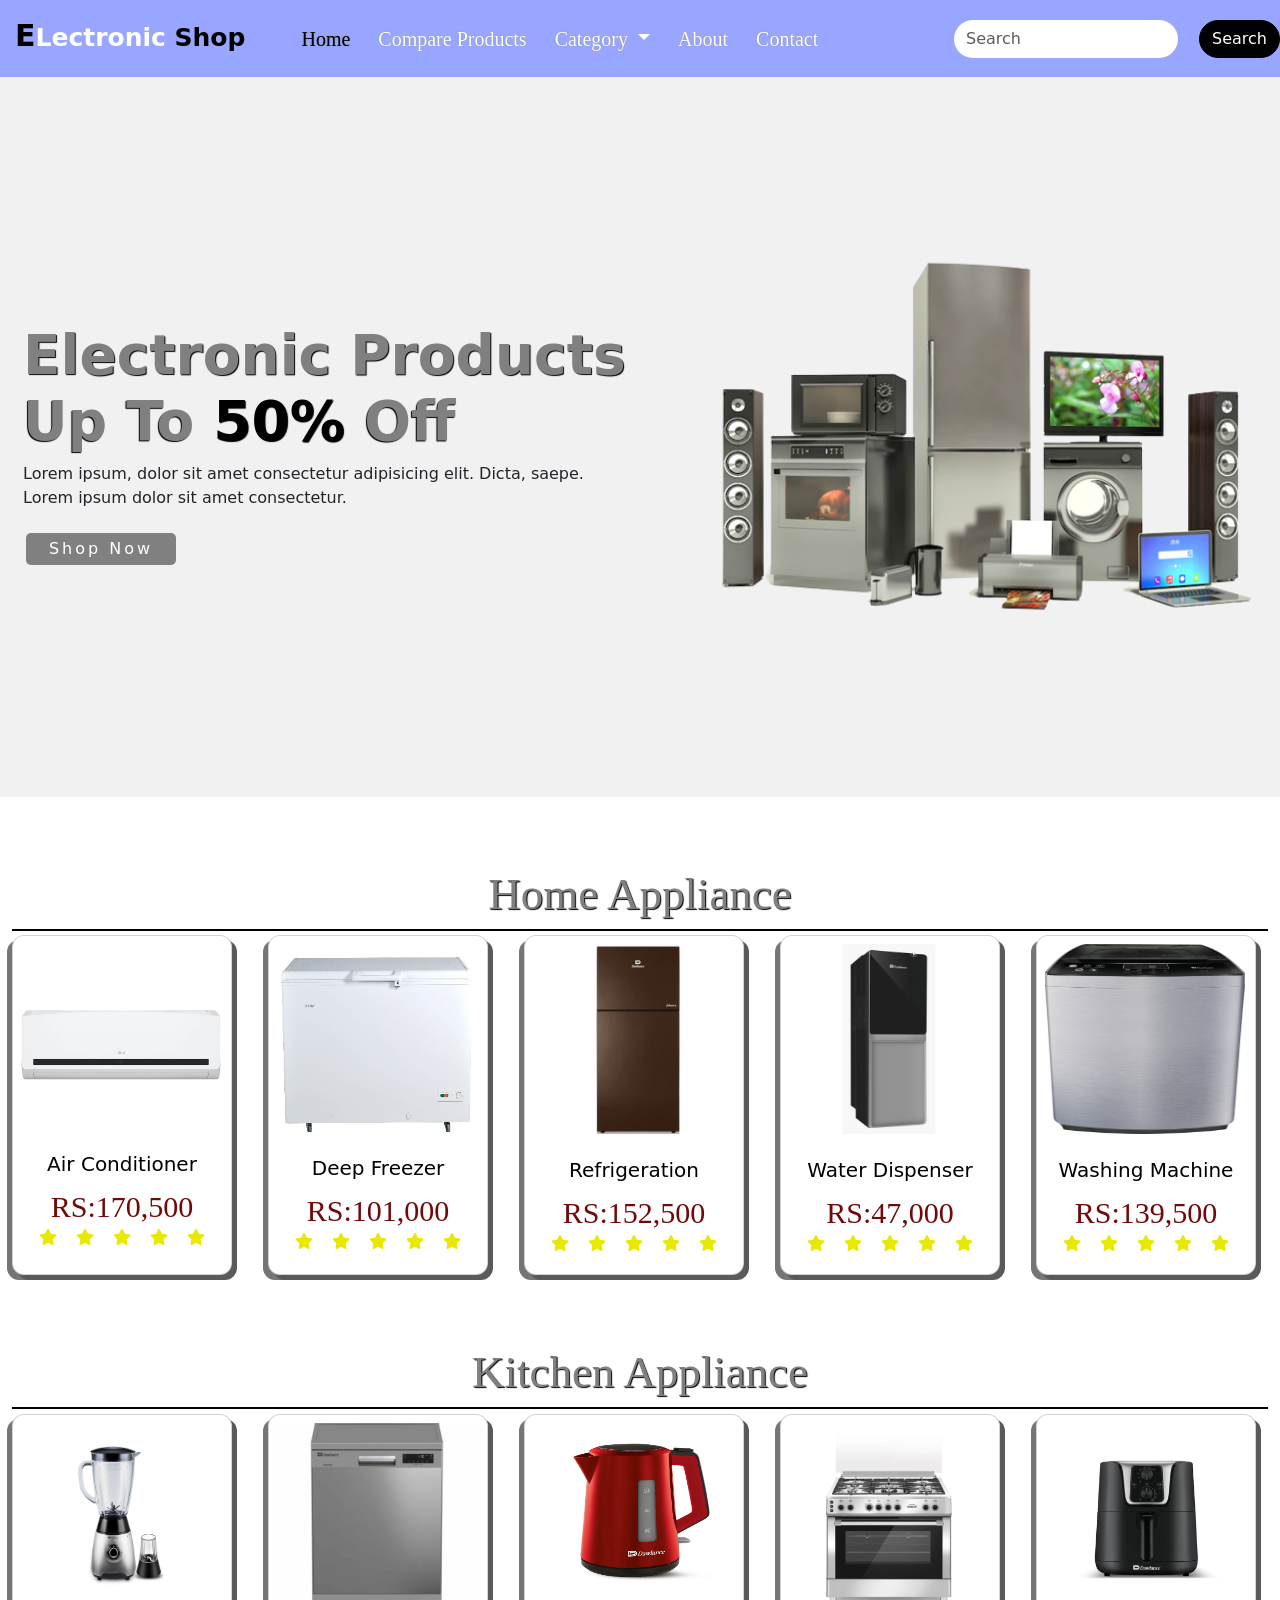
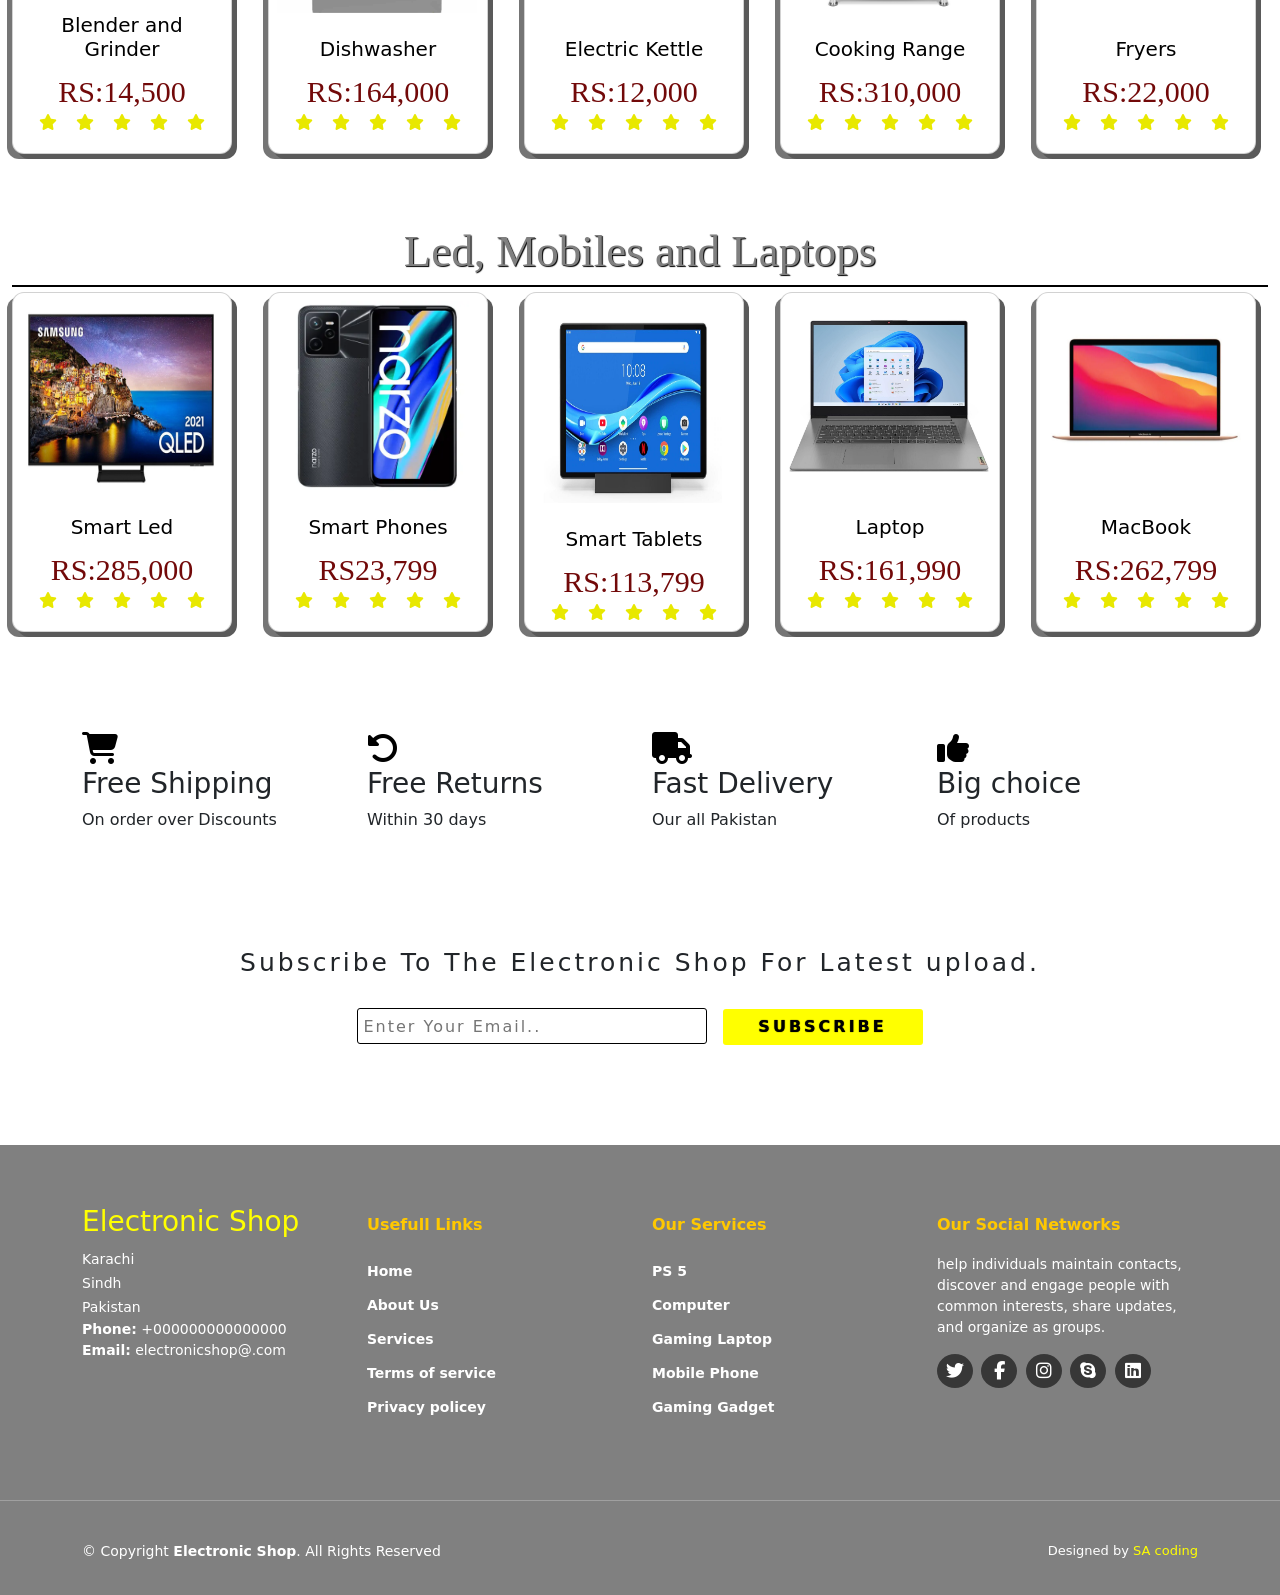
<file: index.html>
<!DOCTYPE html>
<html lang="en">

<head>
    <meta charset="UTF-8">
    <meta name="viewport" content="width=device-width, initial-scale=1.0">
    <meta http-equiv="X-UA-Compatible" content="ie=edge">
    <meta name="Description" content="Enter your description here" />
    <link rel="stylesheet" href="https://cdnjs.cloudflare.com/ajax/libs/font-awesome/6.5.1/css/all.min.css"
        integrity="sha512-DTOQO9RWCH3ppGqcWaEA1BIZOC6xxalwEsw9c2QQeAIftl+Vegovlnee1c9QX4TctnWMn13TZye+giMm8e2LwA=="
        crossorigin="anonymous" referrerpolicy="no-referrer" />
    <link rel="stylesheet" href="https://cdnjs.cloudflare.com/ajax/libs/twitter-bootstrap/5.3.2/css/bootstrap.min.css">
    <link rel="stylesheet" href="https://cdnjs.cloudflare.com/ajax/libs/font-awesome/5.15.4/css/all.min.css">
    <link rel="stylesheet" href="style.css">
    <link href="https://unpkg.com/aos@2.3.1/dist/aos.css" rel="stylesheet">
    <link rel="shortcut icon" href="./Img/ss.png" type="image/x-icon">
    <title>Electronic Items</title>
</head>
<body>
    
        <!-- navbar -->
        <nav class="navbar navbar-expand-lg" id="navbar">
            <a class="navbar-brand" href="index.html" id="logo"><span id="span1">E</span>Lectronic <span>Shop</span></a>
            <button class="navbar-toggler" type="button" data-bs-toggle="collapse"
            data-bs-target="#navbarSupportedContent" aria-controls="navbarSupportedContent"
            aria-expanded="false" aria-label="Toggle navigation">
            <span class="navbar-toggler-icon"></span>
        </button>
            <div class="collapse navbar-collapse" id="navbarSupportedContent">
                <ul class="navbar-nav me-auto mb-2 mb-lg-0">
                    <li class="nav-item">
                        <a class="nav-link active" aria-current="page" href="./index.html">Home</a>
                    </li>
                    <li class="nav-item">
                        <a class="nav-link" href="./compare.html">Compare Products</a>
                    </li>
                    <li class="nav-item dropdown">
                        <a class="nav-link dropdown-toggle" href="#" id="navbarDropdown" role="button"
                            data-bs-toggle="dropdown" aria-expanded="false">
                            Category
                        </a>
                        <ul class="dropdown-menu" aria-labelledby="navbarDropdown" style="background-color: gray;">
                            <li><a class="dropdown-item" href="./Air/air.html">Air Conditioner</a></li>
                            <li><a class="dropdown-item" href="./Freezer/Freezer.html">Deep Freezer</a></li>
                            <li><a class="dropdown-item" href="./Refrigeration/Refrigration.html">Refrigeration</a></li>
                            <li><a class="dropdown-item" href="./Water dispenser/water dispenser.html">Water Dispenser</a></li>
                            <li><a class="dropdown-item" href="./Washing Machine/washing machine.html">Washing Machine</a></li>
                            <li><a class="dropdown-item" href="./Kitchen/kitchen.html">Blender and Juicer</a></li>
                            <li><a class="dropdown-item" href="./Dishwasher/Dishwasher.html">Dishwasher</a></li>
                            <li><a class="dropdown-item" href="./Elecrtic Kettle/Electric kettle.html">Electric Kettle</a></li>
                            <li><a class="dropdown-item" href="./Cooking/Cooking.html">Cooking</a></li>
                            <li><a class="dropdown-item" href="./Fryers/Fryers.html">Air Fryers</a></li>
                            <li><a class="dropdown-item" href="./Smart TV/TV.html">Smart Led</a></li>
                            <li><a class="dropdown-item" href="./phone/phone.html">Smart Phones</a></li>
                            <li><a class="dropdown-item" href="./Tablet/Tablet.html">Smart Tablets</a></li>
                            <li><a class="dropdown-item" href="./Laptop/Laptop.html">Laptop</a></li>
                            <li><a class="dropdown-item" href="./Mac/mac.html">MacBook</a></li>
                            
                        </ul>
                    </li>
                    <li class="nav-item">
                        <a class="nav-link" href="./about.html">About</a>
                    </li>
                    <li class="nav-item">
                        <a class="nav-link" href="./contact.html">Contact</a>
                    </li>
                </ul>
                <form class="d-flex" id="search">
                    <input class="form-control me-2" type="search" placeholder="Search" aria-label="Search">
                    <button class="btn btn-outline-success" type="submit">Search</button>
                </form>
            </div>
        </nav>
        <!-- navigation bar end -->
    
    
        <!-- home content -->
        <section class="home">
            <div class="content">
                <h1> <span>Electronic Products</span>
                    <br>
                    Up To <span id="span2" style="color: black;">50%</span> Off
                </h1>
                <p>Lorem ipsum, dolor sit amet consectetur adipisicing elit. Dicta, saepe.
                    <br>Lorem ipsum dolor sit amet consectetur.
                </p>
                <div class="btn"><button>Shop Now</button></div>
    
            </div>
            <div class="img">
                <img src="./Img/background.png" alt="">
            </div>
        </section>
        <!-- home content -->
        <!-- Categories Card Start -->
        <div class="container-fluid mt-5">
            <!-- cards Home Start -->
            <div id="home">Home Appliance </div>
            <div class="row">
                <div class="col">
                    <div class="card">
                        <a href="./Air/air.html"> <img src="./Img/Air conditioner.png " class="card-img-top img-fluid"
                                alt="..." style="margin-top: 33%;">
                            <div class="card-body">
                                <h5 class="card-title mt-5">Air Conditioner</h5>
                                <div class="price">RS:170,500</div>
                                <div class="star text-center">
                                    <i class="fa-solid fa-star checked"></i>
                                    <i class="fa-solid fa-star checked"></i>
                                    <i class="fa-solid fa-star checked"></i>
                                    <i class="fa-solid fa-star checked"></i>
                                    <i class="fa-solid fa-star checked"></i>
                                </div>
                            </div>
                        </a>
                    </div>
                </div>
                <div class="col">
                    <div class="card">
                        <a href="./Freezer/Freezer.html"> <img src="./Img/haier-deep-freezer-hdf-345-sd.png"
                                class="card-img-top img-fluid mt-3" alt="..." style="height: 180px;">
                            <div class="card-body">
                                <h5 class="card-title">Deep Freezer</h5>
                                <div class="price">RS:101,000</div>
                                <div class="star text-center">
                                    <i class="fa-solid fa-star checked"></i>
                                    <i class="fa-solid fa-star checked"></i>
                                    <i class="fa-solid fa-star checked"></i>
                                    <i class="fa-solid fa-star checked"></i>
                                    <i class="fa-solid fa-star checked"></i>
                                </div>
                            </div>
                    </div>
                    </a>
                </div>
                <div class="col">
                    <div class="card">
                        <a href="./Refrigeration/Refrigration.html"> <img src="./Img/rd1.webp"
                                class="card-img-top img-fluid" alt="..." style="height: 190px;">
                            <div class="card-body">
                                <h5 class="card-title">Refrigeration</h5>
                                <div class="price">RS:152,500</div>
                                <div class="star text-center">
                                    <i class="fa-solid fa-star checked"></i>
                                    <i class="fa-solid fa-star checked"></i>
                                    <i class="fa-solid fa-star checked"></i>
                                    <i class="fa-solid fa-star checked"></i>
                                    <i class="fa-solid fa-star checked"></i>
                                </div>
                            </div>
                    </div>
                    </a>
                </div>
                <div class="col">
                    <div class="card">
                        <a href="./Water dispenser/water dispenser.html"> <img src="./Img/w1.webp"
                                class="card-img-top img-fluid" alt="..." style="height: 190px;">
                            <div class="card-body">
                                <h5 class="card-title">Water Dispenser</h5>
                                <div class="price">RS:47,000</div>
                                <div class="star text-center">
                                    <i class="fa-solid fa-star checked"></i>
                                    <i class="fa-solid fa-star checked"></i>
                                    <i class="fa-solid fa-star checked"></i>
                                    <i class="fa-solid fa-star checked"></i>
                                    <i class="fa-solid fa-star checked"></i>
                                </div>
                            </div>
                    </div>
                    </a>
                </div>
                <div class="col">
                    <div class="card">
                        <a href="./Washing Machine/washing machine.html"> <img src="./Img/wmd1.png"
                                class="card-img-top img-fluid" alt="..." style="height: 190px;">
                            <div class="card-body">
                                <h5 class="card-title">Washing Machine</h5>
                                <div class="price">RS:139,500</div>
                                <div class="star text-center">
                                    <i class="fa-solid fa-star checked"></i>
                                    <i class="fa-solid fa-star checked"></i>
                                    <i class="fa-solid fa-star checked"></i>
                                    <i class="fa-solid fa-star checked"></i>
                                    <i class="fa-solid fa-star checked"></i>
                                </div>
                            </div>
                    </div>
                </div>
                </a>
            </div>
            <!-- cards Home end -->
    
            <!-- cards Kitchen Start -->
            <div id="home">Kitchen Appliance</div>
            <div class="row">
                <div class="col">
                    <div class="card">
                        <a href="./Kitchen/kitchen.html">
                            <img src="./Img/bd1.png" class="card-img-top img-fluid mt-4" alt="..."
                                style="width: 200px; height: 150px;">
                            <div class="card-body">
                                <h5 class="card-title">Blender and Grinder</h5>
                                <div class="price">RS:14,500</div>
                                <div class="star text-center">
                                    <i class="fa-solid fa-star checked"></i>
                                    <i class="fa-solid fa-star checked"></i>
                                    <i class="fa-solid fa-star checked"></i>
                                    <i class="fa-solid fa-star checked"></i>
                                    <i class="fa-solid fa-star checked"></i>
                                </div>
                            </div>
                    </div>
                    </a>
                </div>
                <div class="col">
                    <div class="card">
                        <a href="./Dishwasher/Dishwasher.html">
                            <img src="./Img/Dw1.jpg" class="card-img-top img-fluid" alt="..." style="height: 190px;">
                            <div class="card-body">
                                <h5 class="card-title">Dishwasher</h5>
                                <div class="price">RS:164,000</div>
                                <div class="star text-center">
                                    <i class="fa-solid fa-star checked"></i>
                                    <i class="fa-solid fa-star checked"></i>
                                    <i class="fa-solid fa-star checked"></i>
                                    <i class="fa-solid fa-star checked"></i>
                                    <i class="fa-solid fa-star checked"></i>
                                </div>
                            </div>
                    </div>
                    </a>
                </div>
                <div class="col">
                    <div class="card">
                        <a href="./Elecrtic Kettle/Electric kettle.html">
                            <img src="./Img/de1.webp" class="card-img-top img-fluid " alt="..." style="height: 190px;">
                            <div class="card-body">
                                <h5 class="card-title">Electric Kettle</h5>
                                <div class="price">RS:12,000</div>
                                <div class="star text-center">
                                    <i class="fa-solid fa-star checked"></i>
                                    <i class="fa-solid fa-star checked"></i>
                                    <i class="fa-solid fa-star checked"></i>
                                    <i class="fa-solid fa-star checked"></i>
                                    <i class="fa-solid fa-star checked"></i>
                                </div>
                            </div>
                    </div>
                    </a>
                </div>
                <div class="col">
                    <div class="card">
                        <a href="./Cooking/Cooking.html">
                            <img src="./Img/DC1.webp" class="card-img-top img-fluid" alt="..." style="height: 190px;">
                            <div class="card-body">
                                <h5 class="card-title">Cooking Range</h5>
                                <div class="price">RS:310,000</div>
                                <div class="star text-center">
                                    <i class="fa-solid fa-star checked"></i>
                                    <i class="fa-solid fa-star checked"></i>
                                    <i class="fa-solid fa-star checked"></i>
                                    <i class="fa-solid fa-star checked"></i>
                                    <i class="fa-solid fa-star checked"></i>
                                </div>
                            </div>
                    </div>
                    </a>
                </div>
                <div class="col">
                    <div class="card">
                        <a href="./Fryers/Fryers.html">
                            <img src="./Img/DF1.webp" class="card-img-top img-fluid" alt="..." style="height: 190px;">
                            <div class="card-body">
                                <h5 class="card-title">Fryers</h5>
                                <div class="price">RS:22,000</div>
                                <div class="star text-center">
                                    <i class="fa-solid fa-star checked"></i>
                                    <i class="fa-solid fa-star checked"></i>
                                    <i class="fa-solid fa-star checked"></i>
                                    <i class="fa-solid fa-star checked"></i>
                                    <i class="fa-solid fa-star checked"></i>
                                </div>
                            </div>
                    </div>
                    </a>
                </div>
            </div>
            <!-- cards kitchen end -->
    
            <!-- cards Tv and Mobiles Start -->
            <div id="home">Led, Mobiles and Laptops</div>
            <div class="row">
                <div class="col">
                    <div class="card">
                        <a href="./Smart TV/TV.html">
                            <img src="./Img/TV1.webp" class="card-img-top img-fluid" alt="..." style="height: 190px;">
                            <div class="card-body">
                                <h5 class="card-title">Smart Led</h5>
                                <div class="price">RS:285,000</div>
                                <div class="star text-center">
                                    <i class="fa-solid fa-star checked"></i>
                                    <i class="fa-solid fa-star checked"></i>
                                    <i class="fa-solid fa-star checked"></i>
                                    <i class="fa-solid fa-star checked"></i>
                                    <i class="fa-solid fa-star checked"></i>
                                </div>
                            </div>
                    </div>
                    </a>
                </div>
            
                <div class="col">
                    <div class="card">
                        <a href="./phone/phone.html">
                            <img src="./Img/ph1.webp" class="card-img-top img-fluid" alt="..." style="height: 190px;">
                            <div class="card-body">
                                <h5 class="card-title">Smart Phones</h5>
                                <div class="price">RS23,799</div>
                                <div class="star text-center">
                                    <i class="fa-solid fa-star checked"></i>
                                    <i class="fa-solid fa-star checked"></i>
                                    <i class="fa-solid fa-star checked"></i>
                                    <i class="fa-solid fa-star checked"></i>
                                    <i class="fa-solid fa-star checked"></i>
                                </div>
                            </div>
                    </div>
                    </a>
                </div>
                <div class="col">
                    <div class="card">
                        <a href="./Tablet/Tablet.html">
                            <img src="./Img/tb1.jpg" class="card-img-top img-fluid " alt="..."
                                style="height: 190px; margin-top: 20px;">
                            <div class="card-body">
                                <h5 class="card-title">Smart Tablets</h5>
                                <div class="price">RS:113,799</div>
                                <div class="star text-center">
                                    <i class="fa-solid fa-star checked"></i>
                                    <i class="fa-solid fa-star checked"></i>
                                    <i class="fa-solid fa-star checked"></i>
                                    <i class="fa-solid fa-star checked"></i>
                                    <i class="fa-solid fa-star checked"></i>
                                </div>
                            </div>
                    </div>
                    </a>
                </div>
                <div class="col">
                    <div class="card">
                        <a href="./Laptop/Laptop.html">
                            <img src="./Img/Lt1.jpg" class="card-img-top img-fluid" alt="..." style="height: 190px;">
                            <div class="card-body">
                                <h5 class="card-title">Laptop</h5>
                                <div class="price">RS:161,990</div>
                                <div class="star text-center">
                                    <i class="fa-solid fa-star checked"></i>
                                    <i class="fa-solid fa-star checked"></i>
                                    <i class="fa-solid fa-star checked"></i>
                                    <i class="fa-solid fa-star checked"></i>
                                    <i class="fa-solid fa-star checked"></i>
                                </div>
                            </div>
                    </div>
                    </a>
                </div>
                <div class="col">
                    <div class="card">
                        <a href="./Mac/mac.html">
                            <img src="./Img/mac1.jpg" class="card-img-top img-fluid" alt="..." style="height: 190px;">
                            <div class="card-body">
                                <h5 class="card-title">MacBook</h5>
                                <div class="price">RS:262,799</div>
                                <div class="star text-center">
                                    <i class="fa-solid fa-star checked"></i>
                                    <i class="fa-solid fa-star checked"></i>
                                    <i class="fa-solid fa-star checked"></i>
                                    <i class="fa-solid fa-star checked"></i>
                                    <i class="fa-solid fa-star checked"></i>
                                </div>
                            </div>
                    </div>
                    </a>
                </div>
            </div>
        </div>
            <!-- cards kitchen end -->
            <!-- offer -->
            <div class="container" id="offer">
                <div class="row">
                    <div class="col-md-3 py-3 py-md-0">
                        <i class="fa-solid fa-cart-shopping"></i>
                        <h3>Free Shipping</h3>
                        <p>On order over Discounts</p>
                    </div>
                    <div class="col-md-3 py-3 py-md-0">
                        <i class="fa-solid fa-rotate-left"></i>
                        <h3>Free Returns</h3>
                        <p>Within 30 days</p>
                    </div>
                    <div class="col-md-3 py-3 py-md-0">
                        <i class="fa-solid fa-truck"></i>
                        <h3>Fast Delivery</h3>
                        <p>Our all Pakistan</p>
                    </div>
                    <div class="col-md-3 py-3 py-md-0">
                        <i class="fa-solid fa-thumbs-up"></i>
                        <h3>Big choice</h3>
                        <p>Of products</p>
                    </div>
                </div>
            </div>
            <!-- offer -->
            <!-- newslater -->
            <div class="container" id="newslater">
                <h3 class="text-center">Subscribe To The Electronic Shop For Latest upload.</h3>
                <div class="input text-center">
                    <input type="text" placeholder="Enter Your Email..">
                    <button id="subscribe" style="color: black;">SUBSCRIBE</button>
                </div>
            </div>
            <!-- newslater -->
            <!-- footer -->
            <footer id="footer">
                <div class="footer-top">
                    <div class="container">
                        <div class="row">
                            <div class="col-lg-3 col-md-6 footer-contact">
                                <h3>Electronic Shop</h3>
                                <p>
                                    Karachi <br>
                                    Sindh <br>
                                    Pakistan <br>
                                </p>
                                <strong>Phone:</strong> +000000000000000 <br>
                                <strong>Email:</strong> electronicshop@.com <br>
                            </div>
                            <div class="col-lg-3 col-md-6 footer-links">
                                <h4>Usefull Links</h4>
                                <ul>
                                    <li><a href="#">Home</a></li>
                                    <li><a href="#">About Us</a></li>
                                    <li><a href="#">Services</a></li>
                                    <li><a href="#">Terms of service</a></li>
                                    <li><a href="#">Privacy policey</a></li>
                                </ul>
                            </div>
                            <div class="col-lg-3 col-md-6 footer-links">
                                <h4>Our Services</h4>
                                <ul>
                                    <li><a href="#">PS 5</a></li>
                                    <li><a href="#">Computer</a></li>
                                    <li><a href="#">Gaming Laptop</a></li>
                                    <li><a href="#">Mobile Phone</a></li>
                                    <li><a href="#">Gaming Gadget</a></li>
                                </ul>
                            </div>
                            <div class="col-lg-3 col-md-6 footer-links">
                                <h4>Our Social Networks</h4>
                                <p>help individuals maintain contacts, discover and engage people with common interests,
                                    share updates, and
                                    organize as groups.</p>
                                <div class="socail-links mt-3">
                                    <a href="#"><i class="fa-brands fa-twitter"></i></a>
                                    <a href="#"><i class="fa-brands fa-facebook-f"></i></a>
                                    <a href="#"><i class="fa-brands fa-instagram"></i></a>
                                    <a href="#"><i class="fa-brands fa-skype"></i></a>
                                    <a href="#"><i class="fa-brands fa-linkedin"></i></a>
                                </div>
                            </div>
                        </div>
                    </div>
                </div>
                <hr>
                <div class="container py-4">
                    <div class="copyright">
                        &copy; Copyright <strong><span>Electronic Shop</span></strong>. All Rights Reserved
                    </div>
                    <div class="credits">
                        Designed by <a href="#">SA coding</a>
                    </div>
                </div>
            </footer>
            <script src="https://unpkg.com/aos@2.3.1/dist/aos.js"></script>
            <script src="https://cdnjs.cloudflare.com/ajax/libs/popper.js/2.9.2/umd/popper.min.js"></script>
            <script src="https://cdnjs.cloudflare.com/ajax/libs/twitter-bootstrap/5.3.2/js/bootstrap.min.js"></script>
</body>
</file>
<file: style.css>
body {
    margin: 0;
}

/* navbar */
#navbar {
    background-color: rgb(152, 166, 255);
}

#logo {
    margin-left: 15px;
    color: white;
    font-size: 25px;
    font-weight: bold;
    margin-bottom: 6px;
}

#logo span {
    color: black;
}

#logo #span1 {
    font-size: 30px;
}

.navbar-nav {
    margin-left: 20px;
}

.nav-item {
    margin-left: 10px;
}

.nav-item .nav-link {
    font-size: 20px;
    font-family: "poppins";
    color: white;
    margin-left: 2px;
    text-shadow: 0px 0px 1px gray;
    transition: 0.5s ease;
}

.nav-item .nav-link:hover {
    color: rgb(0, 0, 0);
    border-bottom: 2px solid black;
}

.navbar-toggler {
    background-color: #b8b8b8;
}

.dropdown-menu li a {
    color: white;
    transition: 0.5s ease;
}

.dropdown-menu li a:hover {
    background-color: gray;
    color: black;
}

#search input {
    border-radius: 50px;
    border: none;
}

#search button {
    border-radius: 50px;
    color: white;
    border: 1px solid black;
    background-color: black;
}

/* nvbar */
/* home content */
.home {
    width: 100%;
    height: 80vh;
    display: flex;
    align-items: center;
    justify-content: center;
    flex-wrap: wrap;
    position: relative;
    background-color: #a9a9a92b;
    z-index: 0;
}

/* home content */
.home .img {
    flex: 1 1 300px;
}

.home .img img {
    margin-top: 30px;
    width: 100%;
}

.home .content {
    flex: 1 1 400px;
    margin-top: 20px;
}

.content h1 {
    color: gray;
    font-weight: bold;
    margin-left: 23px;
    font-size: 55px;
    text-shadow: -1px 1px 1px black;
}

.content h1 span {
    color: gray;
    text-shadow: 1px 1px 1px black;
}

#span2 {
    color: black;
}

.content p {
    margin-left: 23px;
}

.btn {
    margin-left: 13px;
}

.btn button {
    width: 150px;
    height: 32px;
    letter-spacing: 3px;
    background-color: gray;
    color: white;
    border-radius: 5px;
    border: none;
    transition: 0.5s ease;
    cursor: pointer;
}

.btn button:hover {
    background-color: black;
    color: rgb(255, 255, 255);
    border: none;
}

@media screen and (max-width:1200px) {
    .home {
        height: 90vh;
    }
}

@media screen and (max-width:799px) {
    .home {
        height: 140vh;
    }
}

@media screen and (max-width:550px) {
    .home {
        height: 110vh;
    }
}

@media screen and (max-width:420px) {
    .content h1 {
        font-size: 45px;
    }
}

@media screen and (max-width:320px) {
    .content h1 {
        font-size: 36px;
    }
}

/* home content */

.card {
    margin-top: .3rem;
    width: 220px;
    height: 340px;
    border-radius: 12px;
    background: #ffffff;
    box-shadow: 5px 5px 0px #5a5a5a,
        -5px 5px 0px #757575;
}

.card-img-top {
    margin: 0.5rem;
    width: 200px;
}

/* .card-img-top:hover {
    transition: 1s all ease-out;
    transform: scale(1.08);
    border-radius: 30px;
} */

.card:hover {
    transition: 1s all ease-out;
    border: px solid #000000;
    font-family: "poppins";
    font-size: 20px;
    --btn-bg-1: rgb(169, 169, 169);
    --btn-bg-2: rgb(243, 243, 243);
    background-image: linear-gradient(325deg, var(--btn-bg-2) 0%, var(--btn-bg-1) 55%, var(--btn-bg-2) 90%);
    background-position: right top;
    box-shadow: 0px 0px 20px rgba(171, 223, 255, 0.5), 0px 5px 5px -1px rgba(0, 97, 253, 0.25);
    border-radius: 10px;
}

#home {
    margin-top: 4rem;
    color: gray;
    text-shadow: 1px 1px 1px black;
    border-bottom: 2px solid black;
    text-align: center;
    font-size: 45px;
    font-weight: 500;
    font-family: "poppins";
}

h5 {
    text-align: center;
}

.price {
    font-family: "poppins";
    font-size: 30px;
    text-align: center;
    justify-content: center;
    display: flex;
    color: rgb(114, 9, 9);
}

.star {

    justify-content: space-around;
    display: flex;
}

.checked {
    color: rgb(232, 232, 0);
}

a {
    text-decoration: none;
    color: #000000;
}

a:hover {
    text-decoration: none;
    color: #000000;
}

#offer {
    margin-top: 100px;
}

#offer i {
    font-size: 32px;
    color: black;
}

/* offer */
#offer {
    margin-top: 100px;
}

#offer i {
    font-size: 32px;
    color: black;
}

/* offer */

/* newslater */
#newslater {
    margin-top: 100px;
}

#newslater h3 {
    font-size: 25px;
    letter-spacing: 3px;
}

.input {
    margin-top: 30px;
}

.input input {
    width: 350px;
    height: 36px;
    letter-spacing: 2px;
    border-radius: 3px;
    border: 1px solid black;
    padding-left: 5px;
}

#subscribe {
    width: 200px;
    height: 36px;
    margin-left: 10px;
    border-radius: 3px;
    border: none;
    background-color: yellow;
    color: white;
    letter-spacing: 3px;
    font-weight: bold;
    text-shadow: 0px 0px 1px black;
}

@media screen and (max-width:465px) {
    .input input {
        width: 280px;
    }

    #subscribe {
        margin-top: 10px;
    }
}

@media screen and (max-width:250px) {
    .input input {
        width: 150px;
    }

    #subscribe {
        width: 150px;
    }
}

/* newslater */


/* footer */
#footer {
    padding: 0 0 30px 0px;
    color: white;
    font-size: 14px;
    background-color: gray;
    margin-top: 100px;
}

#footer .footer-top {
    padding: 60px 0 30px 0;
    background-color: gray;
    color: white;
}

#footer .footer-top .footer-contact {
    margin-bottom: 30px;
}

#footer .footer-top .footer-contact h3 {
    color: yellow;
}

#footer .footer-top .footer-contact h4 {
    font-size: 22px;
    margin: 0 0 30px 0;
    padding: 2px 0 2px 0;
    line-height: 1;
    font-weight: 700;
}

#footer .footer-top .footer-contact p {
    font-size: 14px;
    line-height: 24px;
    margin-bottom: 0;
    color: white;
}

#footer .footer-top h4 {
    font-size: 16px;
    font-weight: bold;
    position: relative;
    padding-bottom: 12px;
}

#footer .footer-top .footer-links {
    margin-bottom: 30px;
    margin-top: 10px;
}

#footer .footer-top .footer-links h4 {
    color: #ffc800;
}

#footer .footer-top .footer-links ul {
    list-style: none;
    padding: 0;
    margin: 0;
}

#footer .footer-top .footer-links ul li {
    padding: 10px 0;
    display: flex;
    align-items: center;
}

#footer .footer-top .footer-links ul li a {
    text-decoration: none;
    color: white;
    display: inline-block;
    line-height: 1;
    font-weight: bold;
    transition: 0.5s ease;
}

#footer .footer-top .footer-links ul li a:hover {
    color: yellow;
}

#footer .footer-top .socail-links a {
    font-size: 18px;
    display: inline-block;
    text-decoration: none;
    background-color: #373737;
    color: white;
    line-height: 1;
    padding: 8px 0;
    margin-right: 4px;
    border-radius: 50%;
    text-align: center;
    width: 36px;
    transition: 0.5s ease;
}

#footer .footer-top .socail-links a:hover {
    background-color: yellow;
    color: white;
}

#footer .copyright {
    text-align: center;
    float: left;
}

#footer .credits {
    float: right;
    text-align: center;
    font-size: 13px;
}

#footer .credits a {
    color: yellow;
}

/* footer */

/* about */
#about {
    margin-top: 30px;
}

#about h3 {
    font-weight: bold;
    color: #ffc800;
    text-shadow: 0px 1px 1px black;
}

#about button {
    width: 150px;
    height: 36px;
    color: white;
    background-color: gray;
    border-radius: 5px;
    cursor: pointer;
}

/* about */

.card-1>img {
    border: 1px solid rgb(241, 241, 241);
}
</file>
